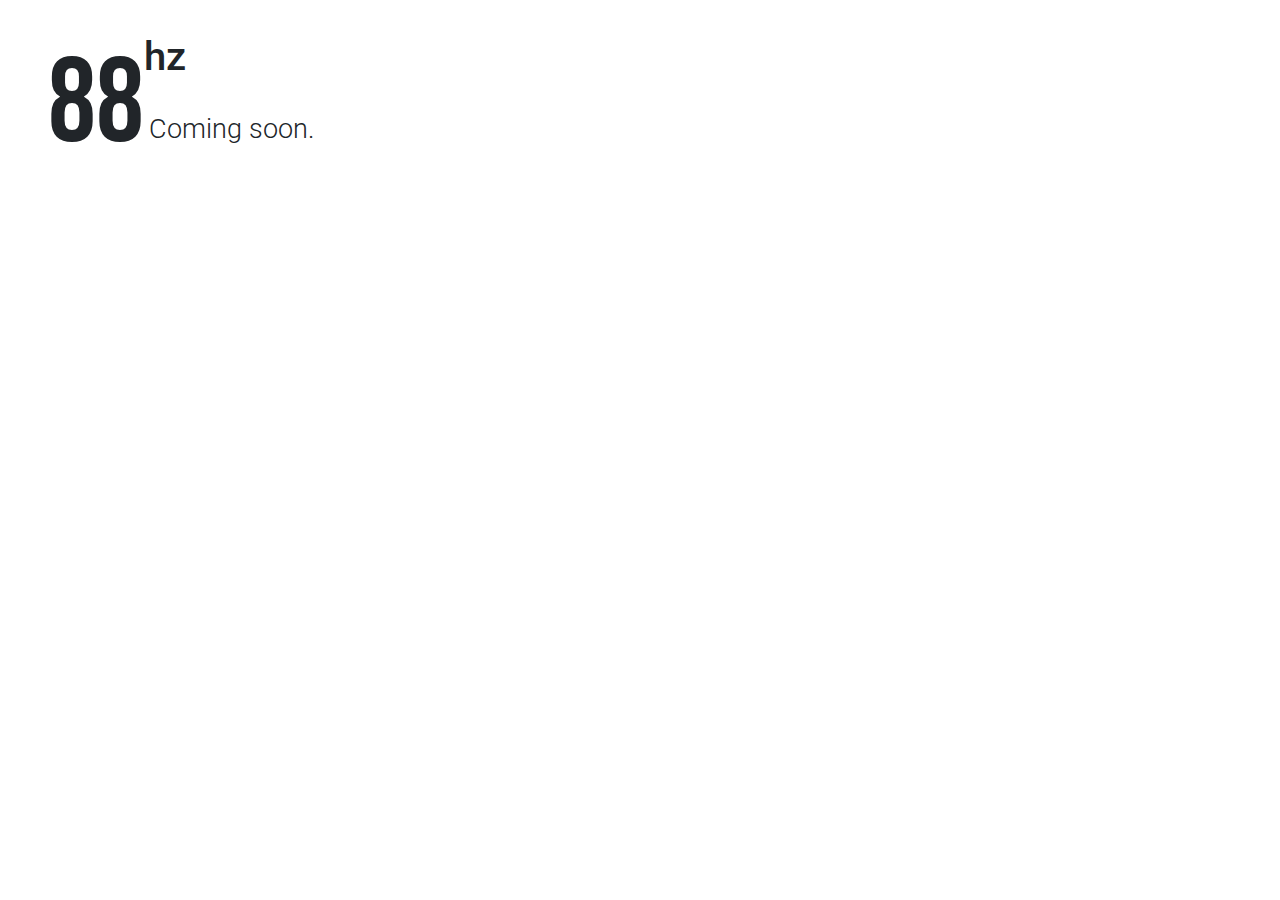
<file: index.html>
<!DOCTYPE html>
<html>
<head>
    <link href="https://fonts.googleapis.com/css?family=Roboto&display=swap" rel="stylesheet">

    <!-- <script src="bootstrap.min.js"></script> -->
    <link href="https://fonts.googleapis.com/css?family=Bebas+Neue&display=swap" rel="stylesheet">

    <link rel="stylesheet" href="https://maxcdn.bootstrapcdn.com/bootstrap/4.4.1/css/bootstrap.min.css">
    <script src="https://ajax.googleapis.com/ajax/libs/jquery/3.4.1/jquery.min.js"></script>
    <script src="https://cdnjs.cloudflare.com/ajax/libs/popper.js/1.16.0/umd/popper.min.js"></script>
    <script src="https://maxcdn.bootstrapcdn.com/bootstrap/4.4.1/js/bootstrap.min.js"></script>

    <link rel="stylesheet" type="text/css" href="style.css" />
</head>
<body>
    <div class="container-fluid h-100">
        <div class="row">
            <div class="col-1">
                <h1>88<span class="exponent">hz</span></h1>
            </div>
            <div class="col-md-4">
                <div class="align-items-bottom">
                    <p>
                        Coming soon.
                    </p>
                    <!--
                    <h2>Reverb88</h2>
                    -->
                </div>
            </div>
        </div>
        <div class="row">
            <div class="col">

            </div>
            <div class="col-6">
                <!--
                <p>
                    Coming soon.
                </p>
                -->
            </div>
            <div class="col h-5">

            </div>
            <div class="col-4">
                <p>
                    <!-- This is the side bar. Something will go here. -->
                </p>
            </div>
        </div>
    </div>
</body>
</html>
</file>
<file: style.css>
body {
    font-family: 'Bebas Neue', cursive;
    font-size: 20pt;
    /* line-height: 35pt; */
    margin: 25pt;
}

h1 {
    font-family: 'Bebas Neue', cursive;
    font-size: 90pt;
}

h2 {
    font-family: 'Roboto', sans-serif;
    font-size: 50pt;
    font-weight: 900;
    /* vertical-align: baseline; */
}

.exponent {
    font-family: 'Roboto', sans-serif;
    font-size: 30pt;
    vertical-align: top;
}

.margin{
    padding-left: 20pt;
}

.row {
    font-family: 'Roboto', sans-serif;
    font-weight: 300;
}

.menu {
    vertical-align: bottom;
}

.align-items-bottom {
    position: absolute;
/*    width: 498px; */
    bottom: 15pt; /*This is the part that glues it to the bottom*/
    /*border: 1px solid #000;*/
}
</file>
